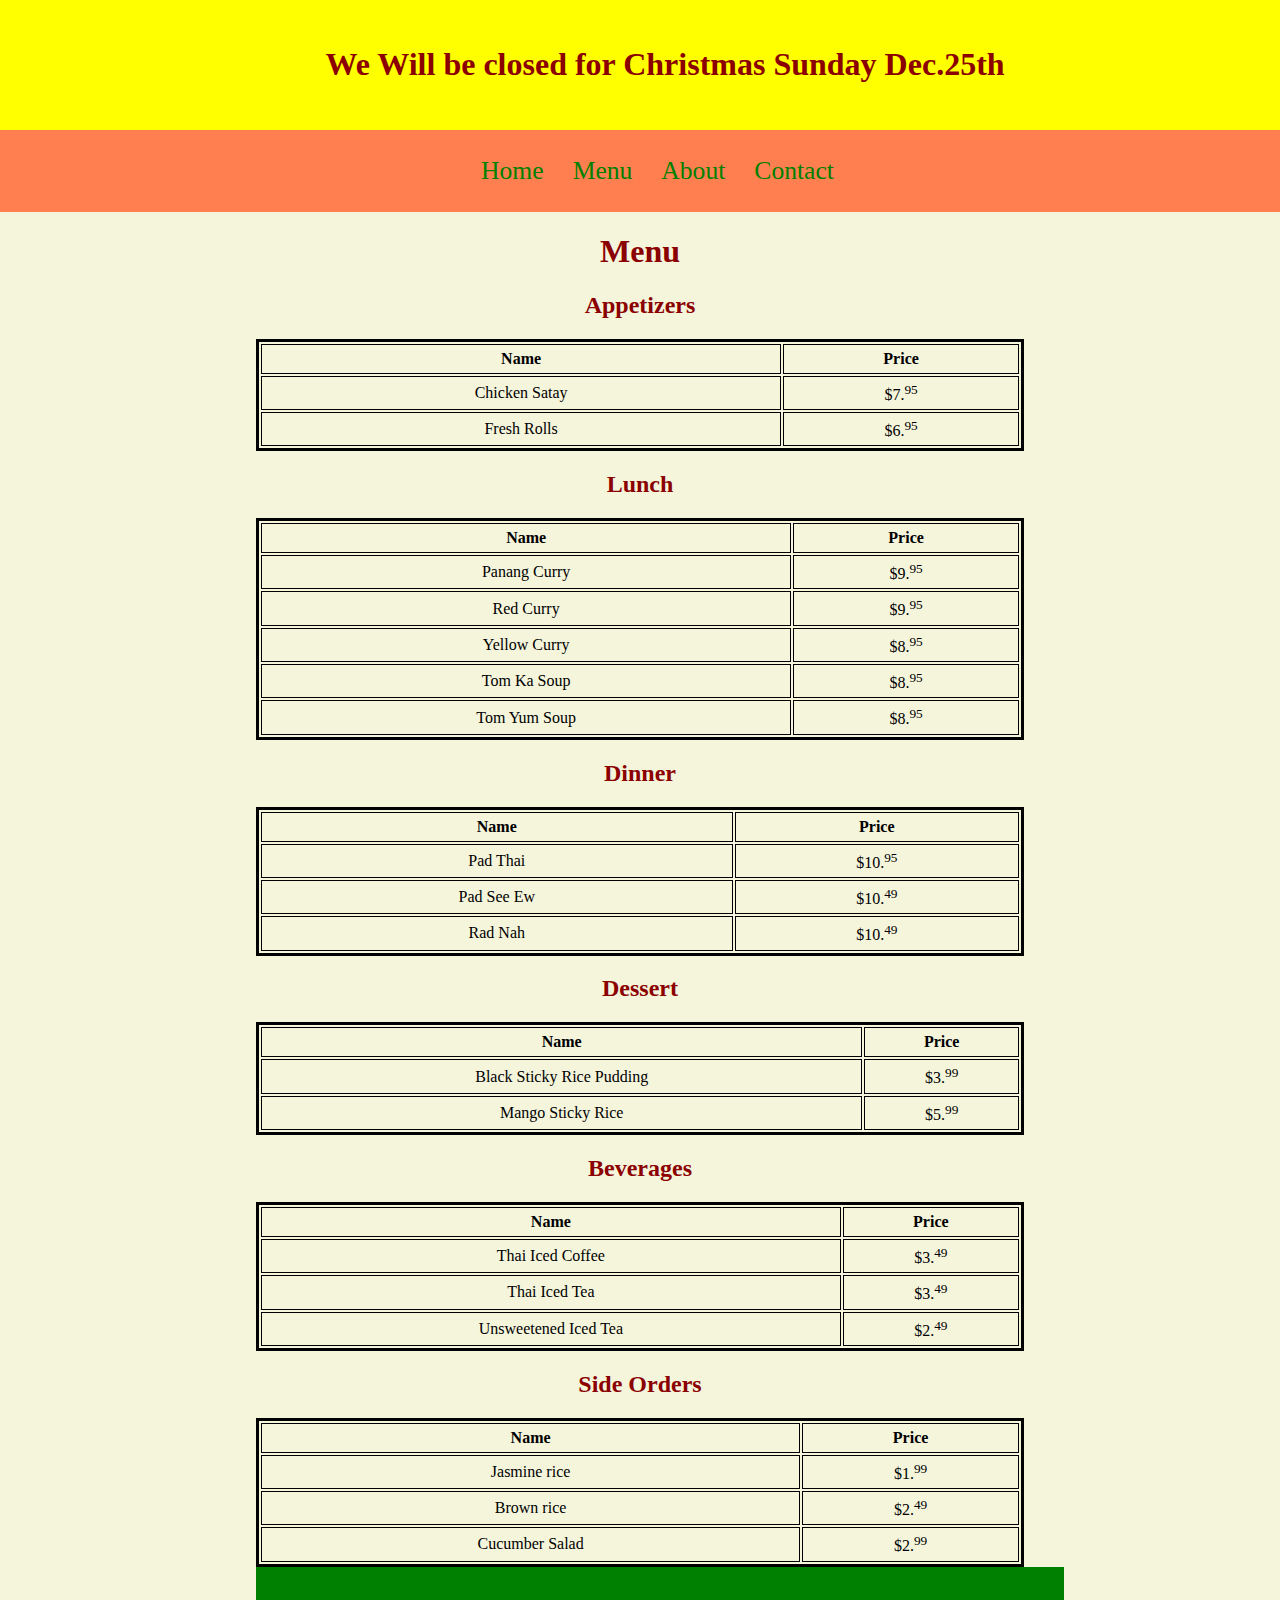
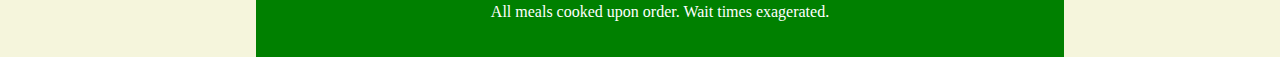
<file: menu.html>
<!DOCTYPE html>
<html lang="en">
<head>
    <meta charset="UTF-8">
    <meta name="viewport" content="width=device-width, initial-scale=1.0">
    <title>H-Thai-ML_Menu</title>
    <!-- Remember to link to your CSS file! -->
    <link rel="stylesheet" href="assets/css/style.css" type="text/css">
</head>
<body>
    <div id="closure">
        <h1>We Will be closed for Christmas Sunday Dec.25th </h1>
    </div>
    <!-- MENU PAGE -->
   
    
    <!-- TODO: Navbar here -->
    <nav>
        <ul>
            <li>
                <a href="index.html">Home</a>
            </li>
            <li>
                <a href="menu.html">Menu</a>
            </li>
            <li>
                <a href="about.html">About</a>
            </li>
            <li>
                <a href="contact.html">Contact</a>
            </li>
        </ul>
    </nav>
    <!-- TODO: Banner Image here-->

    <main>
       
        <!-- Your job is to make the menu items in each section below a proper table! -->
        <h1>Menu</h1>
        <h2>Appetizers</h2>
        <table>
            <thead> <tr>
        <th>Name</th>
        <th>Price</th>
        </tr>
        </thead>
        <tbody><tr>

        <td>Chicken Satay</td>
        <td>$7.<sup>95</sup></td></tr>
        <tr><td></i> Fresh Rolls</i></td>
        <td>$6.<sup>95</sup></td> </tr>
</tbody>
        </table>

        <h2>Lunch</h2>
        <table>
            <thead><tr>
       <th> Name</th>
       <th>Price</th>
            </tr>
            </thead>
            <tbody><tr>
        <td></i> Panang Curry</td>
        <td> $9.<sup>95</sup></td></tr>
        <tr>
        <td>Red Curry</td>
        <td>$9.<sup>95</sup></td></tr>
        <tr>
        <td>Yellow Curry</td>
        <td> $8.<sup>95</sup></td>
        </tr>
        <tr>
        <td>Tom Ka Soup</td> 
        <td>$8.<sup>95</sup></td></tr>
        <tr>
        <td>Tom Yum Soup</td>
        <td>$8.<sup>95</sup></td></tr>
        </tbody>
        </table>

        <h2>Dinner</h2>
    <table>
        <thead>
        <tr>
            <th>Name</th>
            <th>Price</th>
        </tr> </thead>
    <tbody>
        <tr>
        <td>Pad Thai</td>
        <td> $10.<sup>95</sup></td></tr>
        <tr>
        <td>Pad See Ew</td>
        <td>$10.<sup>49</sup></td></tr>
        <tr>
        <td>Rad Nah</td>
        <td>$10.<sup>49</sup></td></tr>
        </tbody>

    </table>
        <h2>Dessert</h2>
<table>
        <thead>
            <tr>
                <th>Name</th>
                <th>Price</th>
                </tr></thead>

                <tbody>
        <tr>
        <td>Black Sticky Rice Pudding</td>
        <td>$3.<sup>99</sup></td></tr>
        <tr>
        <td>Mango Sticky Rice</td>
        <td>$5.<sup>99</sup></td></tr>
        </tbody>
</table>
        <h2>Beverages</h2>
<table>
        <thead>
            <tr>
            <th>Name</th> 
            <th>Price</th>
        </tr>
            </thead>
            <tbody>
           <tr>     
        <td>Thai Iced Coffee</td>
        <td>$3.<sup>49</sup></td></tr>
        <tr>
        <td>Thai Iced Tea</td>
        <td> $3.<sup>49</sup></td></tr>
        <tr>
        <td>Unsweetened Iced Tea</td>
        <td> $2.<sup>49</sup></td>
        </tr>
        </tbody>
</table>
        <h2>Side Orders</h2>
    <table>
        <thead>
            <tr>
        <th>Name</th> <th>Price</th>
        </tr></thead>
        <tbody>
        <tr>
            <td>Jasmine rice</td>
            <td> $1.<sup>99</sup></td></tr>
            <tr>
        <td>Brown rice</td>
        <td>$2.<sup>49</sup></td></tr>
        <tr>
        <td>Cucumber Salad</td>
        <td>$2.<sup>99</sup></td></tr>
        </tbody>    
    </table>    
    <footer>
        <p>All meals cooked upon order. Wait times exagerated.</p>
    </footer>
    </main>
</body>
</html>
</file>
<file: assets/css/style.css>
html,
body {
    margin: 0;
    padding: 0;
    background-color: beige;
    text-align: center;
}

h1,
h2 {
    color: darkred;
}

h3, 
p,
li {
    color: green;
    
}

img {
    width: 100%;
    height: auto;
    max-width: 100%;
}

main {
    margin: 0 20%;
}

nav {
    background-color: coral;
    padding: 10px;
    width: 100%;
}

nav ul {
    list-style-type: none;
    text-align: center;
}

nav li {
    display: inline;
}

nav a {
    text-decoration: none;
    font-size: 1.6em;
    color: green;
    margin-right: 25px;
}

nav a:hover {
    color: darkred;
}

#banner {
    width: auto;
    height: auto;
    background-color: white;
}

#banner img {
    width: 60%;
    height: auto;
}

.service {
    display: inline-block;
    background-color: white;
    border: 5px solid green;
    border-radius: 5px;
    color: darkred;
    font-size: 2em;
    padding: 20px;
    margin: 10px;
    
}

table {
    border: 3px solid black;
    width: 100%;
}
  
td,
th {
    border: 1px solid black;
    padding: 5px;
}
#bulletpoint {
            list-style-position: inside;
            padding-right: 5%;
}

#closure {
    width: 100%;
    padding: 25px;
    background-color: yellow;
}

footer {
    width: 100%;
    padding: 20px;
    background-color:green;
}

footer p {
    color: white;
}
</file>
